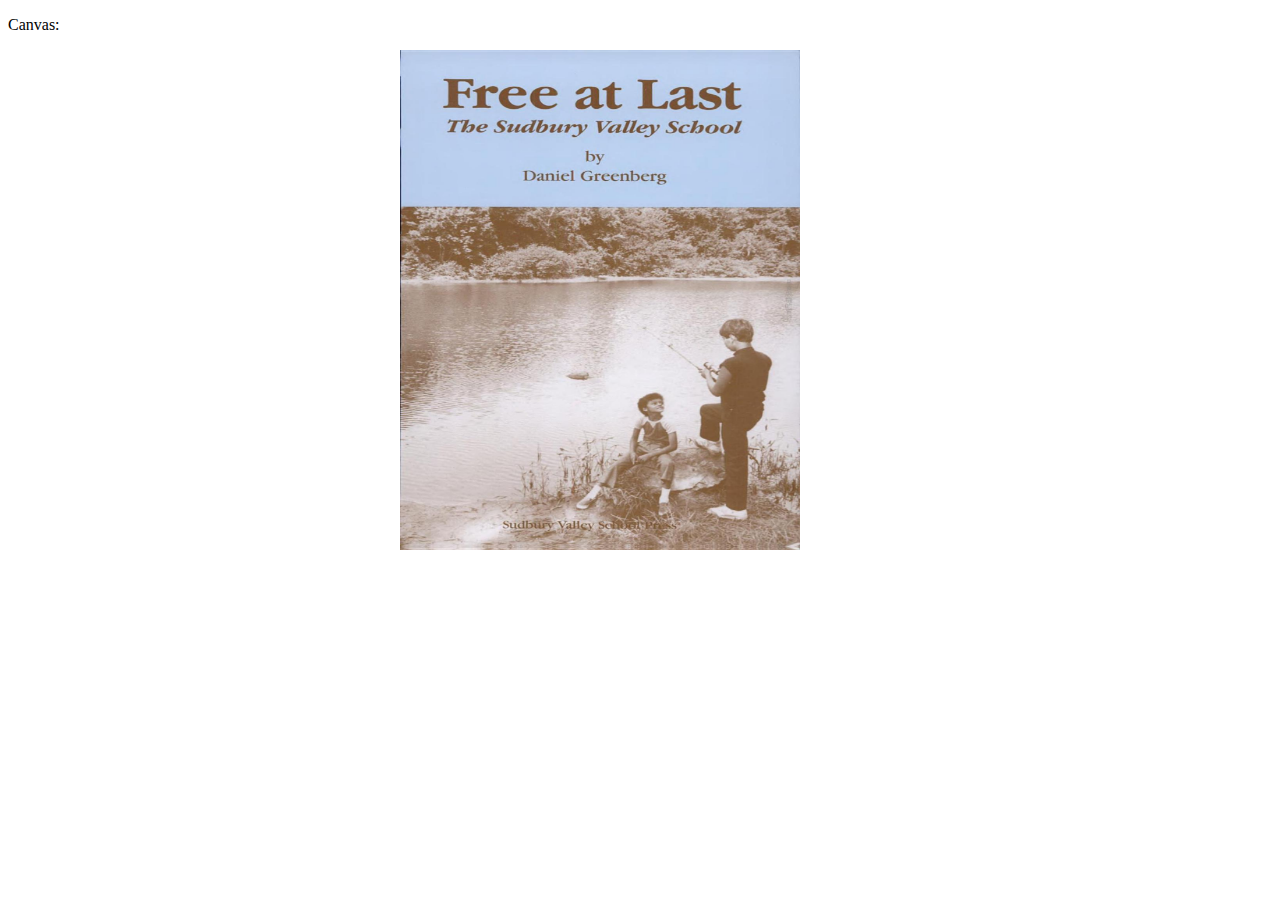
<file: test/test.html>
<!DOCTYPE html>
<html>
<body width="100%" height="100%">

<img id="i0"  style="display:none;" onLoad="dc(this);">
<img id="i1"  style="display:none;" onLoad="dc(this);">
<img id="i2"  style="display:none;" onLoad="dc(this);">
<img id="i3"  style="display:none;" onLoad="dc(this);">
<img id="i4"  style="display:none;" onLoad="dc(this);">
<img id="i5"  style="display:none;" onLoad="dc(this);">

<p>Canvas:</p>
<canvas id="bC" width="100%" height="100%" style="position:absolute; top: 0px; left: 0px; margin: 0px; padding: 0px; z-index: 0;">        
</canvas>
<canvas id="nC" width="100%" height="100%" style="position:absolute; top: 0px; left: 0px; margin: 0px; padding: 0px; z-index: -1; display: none;">
</canvas>
<canvas id="nnC" width="100%" height="100%" style="position:absolute; top: 0px; left: 0px; margin: 0px; padding: 0px; z-index: -2; display: none;">
</canvas>

<script src="test.js"></script>

</body>
</html>
</file>
